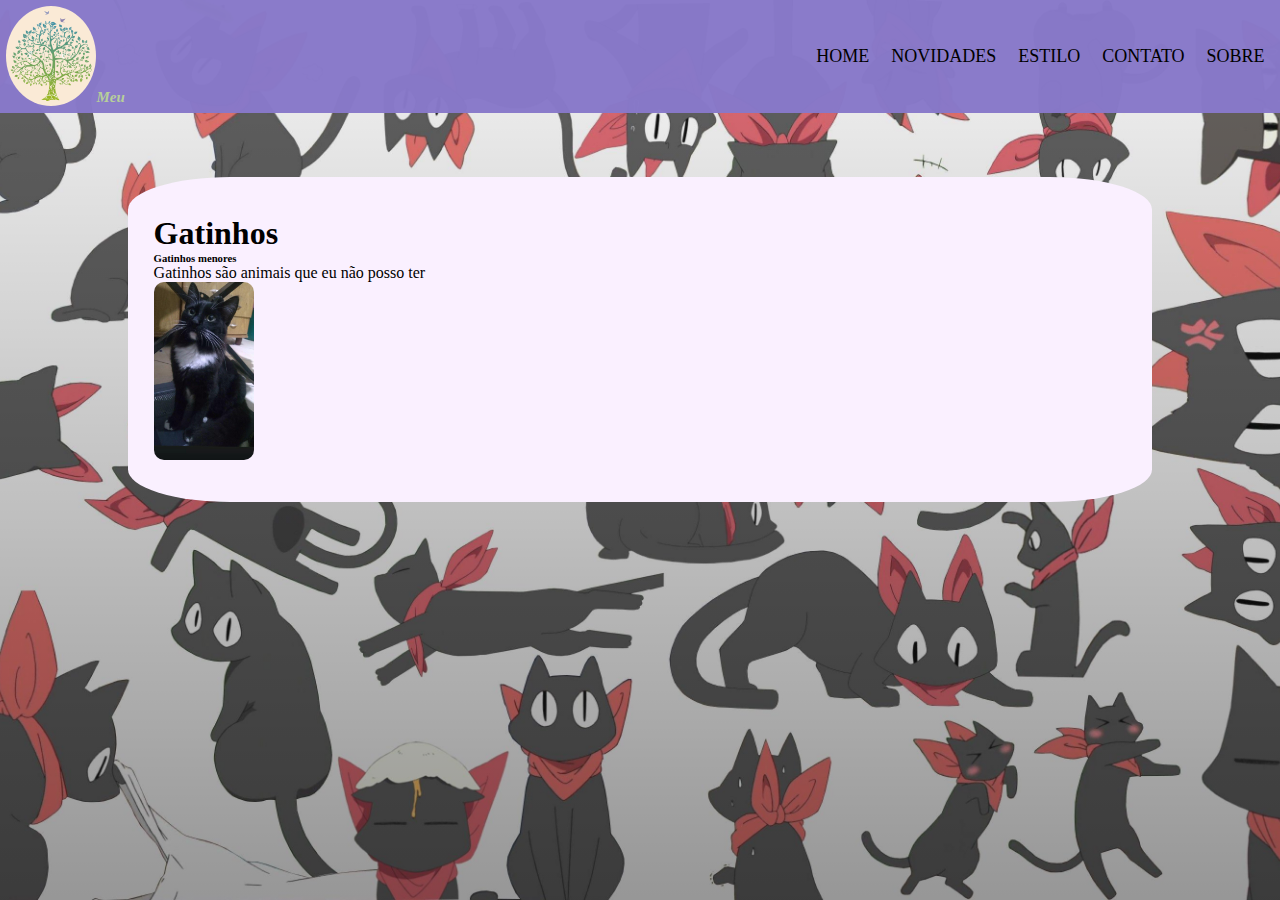
<file: AnimaisWeb/index.html>
<!DOCTYPE html>
<html lang="pt-br">

<head>
    <meta charset="UTF-8">
    <meta name="viewport" content="width=device-width, initial-scale=1.0">
    <title>Animais</title>
    <link rel="stylesheet" href="assets/css/style.css">
</head>

<body>
    <div class="containerPrincipal">
        <nav class="menuPrincipal">
            <div class="logoP">
                <img id="logoP" src="assets/img/logos/arvore2.png" alt="Logo">
                <p>Meu</p>
            </div>

            <div>
                <ul>
                    <li><a class="menuP" href="index.html">HOME</a></li>
                    <li><a class="menuP" href="">NOVIDADES</a></li>
                    <li><a class="menuP" href="estilo.html">ESTILO</a></li>
                    <li><a class="menuP" href="contato.html">CONTATO</a></li>
                    <li><a class="menuP" href="">SOBRE</a></li>
                </ul>
            </div>
            </div>
        </nav>
    </div>

    <div class="principal">
        <header>
            <h1>Gatinhos</h1>
            <h6>Gatinhos menores</h6>

            <p>Gatinhos são animais que eu não posso ter</p>
        </header>

        <figure>
            <img class="padrao" src="assets/img/GatoEduardo.jpg" alt="Gatinho Fofo Que Eu Gostaria De Acariciar">
        </figure>
    </div>
</body>

</html>
</file>
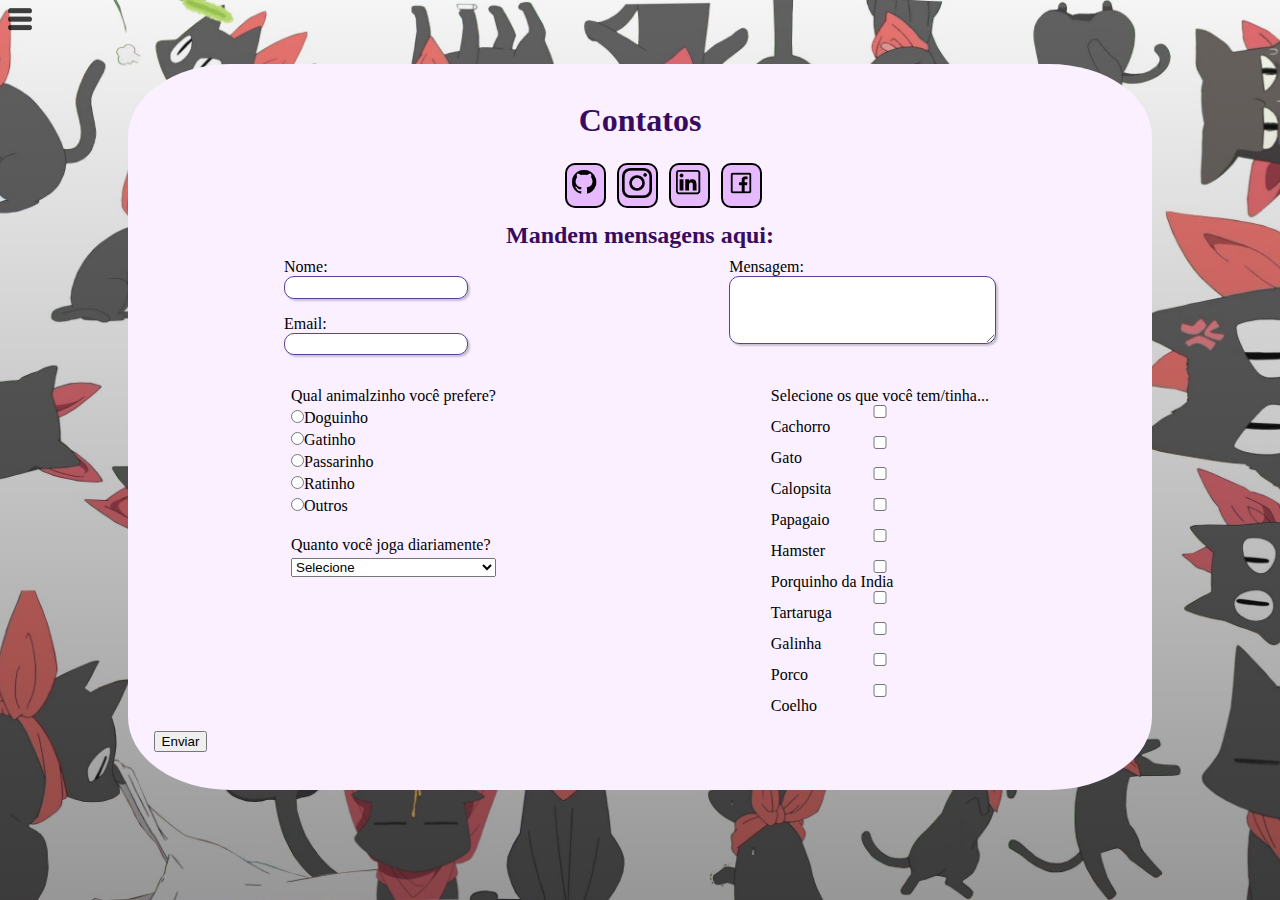
<file: AnimaisWeb/contato.html>
<!DOCTYPE html>
<html lang="pt-br">

<head>
    <meta charset="UTF-8">
    <meta name="viewport" content="width=device-width, initial-scale=1.0">
    <title>Animais</title>
    <link rel="stylesheet" href="assets/css/style.css">
    <link rel="stylesheet" href="assets/css/contatos.css">
</head>

<body>
    <div class="menuLateral">
        <input type="checkbox" name="clickMenuLateral" id="chec">
        <label id="labelMenuLateral" for="chec">
            <img class="check" src="assets/img/logos/menu.png">
        </label>

        <nav class="lateral">
            <img id="logoL" src="assets/img/logos/arvore2.png" alt="Logo">
            <ul class="listaMenu">
                <hr>
                <li><a href="index.html">HOME</a></li>
                <hr>
                <li><a href="">NOVIDADES</a></li>
                <hr>
                <li><a href="estilo.html">ESTILO</a></li>
                <hr>
                <li><a href="contato.html">CONTATO</a></li>
                <hr>
                <li><a href="">SOBRE</a></li>
                <hr>
            </ul>

            <div class="contatosLateral">
                <a class="conts" href="">
                    <img style="width: 20px;" src="assets/img/logos/gitLogo.png" alt="gitLogo">
                </a>
                <a class="conts" href="">
                    <img style="width: 20px;" src="assets/img/logos/instaLogo.png" alt="instaLogo">
                </a>

                <a class="conts" href="">
                    <img style="width: 20px;" src="assets/img/logos/linkeLogo.png" alt="linkeLogo">
                </a>
                <a class="conts" href="">
                    <img style="width: 20px;" src="assets/img/logos/faceLogo.png" alt="faceLogo">
                </a>
            </div>
        </nav>
    </div>

    <div class="principal">
        <h1 id="tituloFormulario">Contatos</h1>

        <div class="contatosFormu">
            <ul>
                <li><a href="">
                        <img style="width: 30px;" src="assets/img/logos/gitLogo.png" alt="gitLogo">
                    </a></li>
                <li><a href="">
                        <img style="width: 30px;" src="assets/img/logos/instaLogo.png" alt="instaLogo">
                    </a></li>
                <li><a href="">
                        <img style="width: 30px;" src="assets/img/logos/linkeLogo.png" alt="linkeLogo">
                    </a></li>
                <li><a href="">
                        <img style="width: 30px;" src="assets/img/logos/faceLogo.png" alt="faceLogo">
                    </a></li>
            </ul>
        </div>

        <h2 id="subtituloFormulario">Mandem mensagens aqui:</h2>

        <form>
            <section class="section1">
                <div>
                    <label for="nome">Nome:</label>
                    <input type="text" id="nome" name="nome" onkeyup="validarNome()">
                    <div id="txtNome"></div>
                    <label for="email">Email:</label>
                    <input type="email" id="email" name="email" onkeyup="validarEmail()">
                    <div id="txtEmail"></div>
                </div>
                <div>
                    <label for="mensagem">Mensagem:</label>
                    <textarea name="text" style="width: 20em" id="mensagem" cols="10" rows="4" onkeyup="validarMensagem()"></textarea>
                    <div id="txtMensagem"></div>
                </div>
            </section>

            <section class="section2">
                <div class="camposFormulario1">
                    <div>
                        <label>Qual animalzinho você prefere?</label>
                        <label>
                            <input type="radio" name="animais" value="Dog">Doguinho
                        </label>
                        <label>
                            <input type="radio" name="animais" value="Gato">Gatinho
                        </label>
                        <label>
                            <input type="radio" name="animais" value="Ave">Passarinho
                        </label>
                        <label>
                            <input type="radio" name="animais" value="Rato">Ratinho
                        </label>
                        <label>
                            <input type="radio" name="animais" value="Outros">Outros
                        </label>
                    </div>

                    <div>
                        <label>Quanto você joga diariamente?</label>
                        <select id="horasJogadas">
                            <option selected disabled value="">Selecione</option>
                            <option>Não jogo</option>
                            <option>Menos de 1 hora</option>
                            <option>De 1 a 2 horas</option>
                            <option>De 2 a 4 horas</option>
                            <option>De 4 a 6 horas</option>
                            <option>De 6 a 8 horas</option>
                            <option>Mais de 8 horas</option>
                        </select>
                    </div>
                </div>

                <div class="camposFormulario2">
                    <label>Selecione os que você tem/tinha...</label>

                    <input type="checkbox" id="animal1" name="animal1" value="Cachorro">
                    <label for="animal1">Cachorro</label>

                    <input type="checkbox" id="animal2" name="animal2" value="Gato">
                    <label for="animal2">Gato</label>

                    <input type="checkbox" id="animal3" name="animal3" value="Calopsita">
                    <label for="animal3">Calopsita</label>

                    <input type="checkbox" id="animal4" name="animal4" value="Papagaio">
                    <label for="animal4">Papagaio</label>

                    <input type="checkbox" id="animal5" name="animal5" value="Hamster">
                    <label for="animal5">Hamster</label>

                    <input type="checkbox" id="animal6" name="animal6" value="PorquinhoDaIndia">
                    <label for="animal6">Porquinho da India</label>

                    <input type="checkbox" id="animal7" name="animal7" value="Tartaruga">
                    <label for="animal7">Tartaruga</label>

                    <input type="checkbox" id="animal8" name="animal8" value="Galinha">
                    <label for="animal8">Galinha</label>

                    <input type="checkbox" id="animal9" name="animal9" value="Porco">
                    <label for="animal9">Porco</label>

                    <input type="checkbox" id="animal10" name="animal10" value="Coelho">
                    <label for="animal10">Coelho</label>
                </div>
            </section>

            <input type="submit" class="botaoFormulario" value="Enviar">
        </form>
    </div>

    <script src="assets/js/script.js"></script>
</body>

</html>
</file>
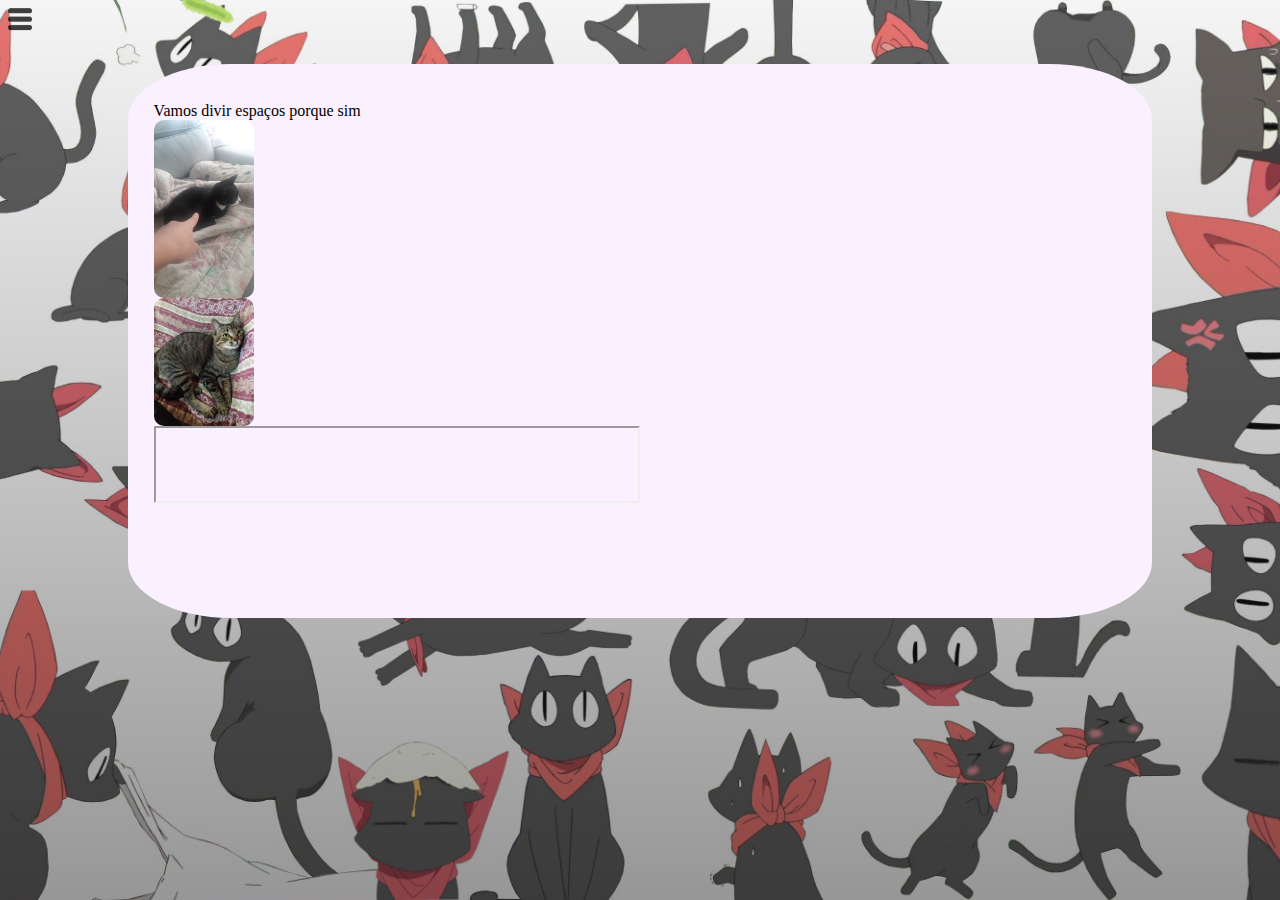
<file: AnimaisWeb/estilo.html>
<!DOCTYPE html>
<html lang="pt-br">

<head>
    <meta charset="UTF-8">
    <meta name="viewport" content="width=device-width, initial-scale=1.0">
    <title>Animais</title>
    <link rel="stylesheet" href="assets/css/style.css">
</head>

<body>

    <div class="menuLateral">
        <input type="checkbox" name="clickMenuLateral" id="chec">
        <label id="labelMenuLateral" for="chec">
            <img class="check" src="assets/img/logos/menu.png">
        </label>

        <nav class="lateral">
            <img id="logoL" src="assets/img/logos/arvore2.png" alt="Logo">
            <ul class="listaMenu">
                <hr>
                <li><a href="index.html">HOME</a></li>
                <hr>
                <li><a href="">NOVIDADES</a></li>
                <hr>
                <li><a href="estilo.html">ESTILO</a></li>
                <hr>
                <li><a href="contato.html">CONTATO</a></li>
                <hr>
                <li><a href="">SOBRE</a></li>
                <hr>
            </ul>

            <div class="contatosLateral">
                <a class="conts" href="">
                    <img style="width: 20px;" src="assets/img/logos/gitLogo.png" alt="gitLogo">
                </a>
                <a class="conts" href="">
                    <img style="width: 20px;" src="assets/img/logos/instaLogo.png" alt="instaLogo">
                </a>

                <a class="conts" href="">
                    <img style="width: 20px;" src="assets/img/logos/linkeLogo.png" alt="linkeLogo">
                </a>
                <a class="conts" href="">
                    <img style="width: 20px;" src="assets/img/logos/faceLogo.png" alt="faceLogo">
                </a>
            </div>
        </nav>
    </div>

    <div class="principal">
        <p>Vamos divir espaços porque sim</p>
        <img class="padrao" src="assets/img/GatoFlavio.jpg" alt="Gatinho Pokemon">
        <img class="padrao" src="assets/img/GatoKatia.png" alt="Gatinho Deitado Folgado">
        <iframe width="50%" height="50%" src="https://www.youtube.com/embed/NTQsSrVvC0g?si=4m0VeK_Nb8yvG9LD"
            title="YouTube video player" frameborder="5"
            allow="accelerometer; autoplay; clipboard-write; encrypted-media; gyroscope; picture-in-picture; web-share"
            allowfullscreen></iframe>
    </div>
</body>

</html>
</file>
<file: AnimaisWeb/assets/css/style.css>
/*Geral*/
*{
    margin: 0;
    box-sizing: border-box; 
}

body{
    background-image: linear-gradient(#00000001,#00000063), url(../img/fundo1.jpg);
    background-position: center;
    background-size: cover;
    background-repeat: no-repeat;
    min-height: 100vh;
    display: flex;
    flex-direction: column;
}   

/*Menu Principal*/
.containerPrincipal{
    width: 100%;
    padding: 0.5%;
    margin: 0 auto;
    background-color: rgb(136,120,201,.98);
}

.menuPrincipal {
    display: flex;
    align-items: center;
    justify-content: space-between;
}

.menuPrincipal .logoP{
    font-size: 15px;
    font-style: italic;
    color: rgb(183, 207, 154);
    font-weight: bold;
    display: flex;
    align-items:end;
}

.menuPrincipal .logoP #logoP{
    width: 10vh;
    background-color: rgb(250, 234, 214);
    border-radius: 50%;
}

.menuPrincipal ul{
    list-style: none;
}

.menuPrincipal ul li{
    display: inline-block;
    margin: 1vh;
}

.menuPrincipal ul li a{
    text-decoration: none;
    font-size: 2vh;
    color: black;
}

.menuPrincipal ul li a:hover{
    color: rgb(183, 207, 154);
}

/*Menu Lateral*/
.lateral{
    width: 25%;
    height: auto;
    position: absolute;
    top: 0;
    left: -25%;
    background: rgb(136,120,201,.5);
    border-right: 2px solid black;
    border-bottom: 2px solid black;
    border-radius: 0 0 10px 0;
    text-align: center;
    transition: all .5s;
}

hr{
    width: 80%;
    margin-left: 8%;
}

.check{
    width: 40px;
}

.menuLateral input[type="checkbox"]{
    display: none;
}

.menuLateral input[type="checkbox"]:checked ~ nav{
    transform: translateX(99%);
}

#labelMenuLateral{
    position: absolute;
    z-index: 1;
}

#logoL{
    width: 100%;
    margin-top: 10px;
    align-self: center;
}

.listaMenu{
    list-style-type: none;
    margin: 0;
    margin-top: 10px;
    padding-left: 0px;
}

.listaMenu a{
    color:black;
    text-decoration: none;
    text-shadow: 0 1px 3px rgba(0, 0, 0, 0.5);
    display: block;
    padding: 3px 0 3px 0;
}

.listaMenu a:hover{
    color: rgb(255, 255, 255);
    font-size: 130%;
    text-decoration: none;
    text-shadow: 0 1px 3px rgba(255, 255, 255, 0.5);
    background-color: rgb(136,120,201,.5);
}

.contatosLateral{
    width: 90%;
    padding: 6px 0;
}

.contatosLateral .conts{
    background-color: rgb(225, 216, 230);
    border: 2px solid rgb(0, 0, 0);
    padding: 3%;
    display: inline-block;
    border-radius: 10px;
}

.contatosLateral .conts:hover{
    background-color: aquamarine;
}

/*Geral.Conteudo*/
.principal{
    margin: 5% auto;
    padding: 3% 2%;
    width: 80%;
    background-color: #faf0ff;
    border-radius: 10%;
    display: grid;
}

/*Estilo*/
.padrao{
    width: 100px;
    border-radius: 10px;
}
</file>
<file: AnimaisWeb/assets/css/contatos.css>
.contatosFormu{
    width: 100%;
    padding: 0.5%;
    margin: 0 auto;
}

.contatosFormu ul{
    list-style: none;
    display: flex;
    align-items: center;
    justify-content: center;
}

.contatosFormu ul li{
    display: inline-block;
    margin: 1vh;
}

.contatosFormu ul li a{
    background-color: rgb(231, 186, 255);
    border: 2px solid rgb(0, 0, 0);
    padding: 10%;
    display: inline-block;
    border-radius: 10px;
}

.contatosFormu ul li a:hover{
    background-color: rgb(197, 250, 233);
}

#tituloFormulario, #subtituloFormulario{
    color: #380B61;
    margin-bottom: 1%;
    text-align: center;
}

form div{
    margin-bottom: 1em;
}

form .section1{
    display: flex;
    justify-content: space-around;
}

form .section1 div{
    display: flex;
    flex-direction: column;
}

form .section2{
    display: flex;
    justify-content: space-around;
}

form .section2 .camposFormulario1 div{
    display: flex; 
    flex-direction: column;
}

form .section2 .camposFormulario1 label{
    margin-bottom: 2%;
}

form .section2 .camposFormulario2{
    display: flex;
    flex-direction: column;
}

form input[type="text"], input[type="email"], textarea{
    padding: 0.2em;
    border: 1px solid #59429d;
    border-radius: 10px;
    box-shadow: 2px 2px 2px rgb(0,0,0,0.2);
}
</file>
